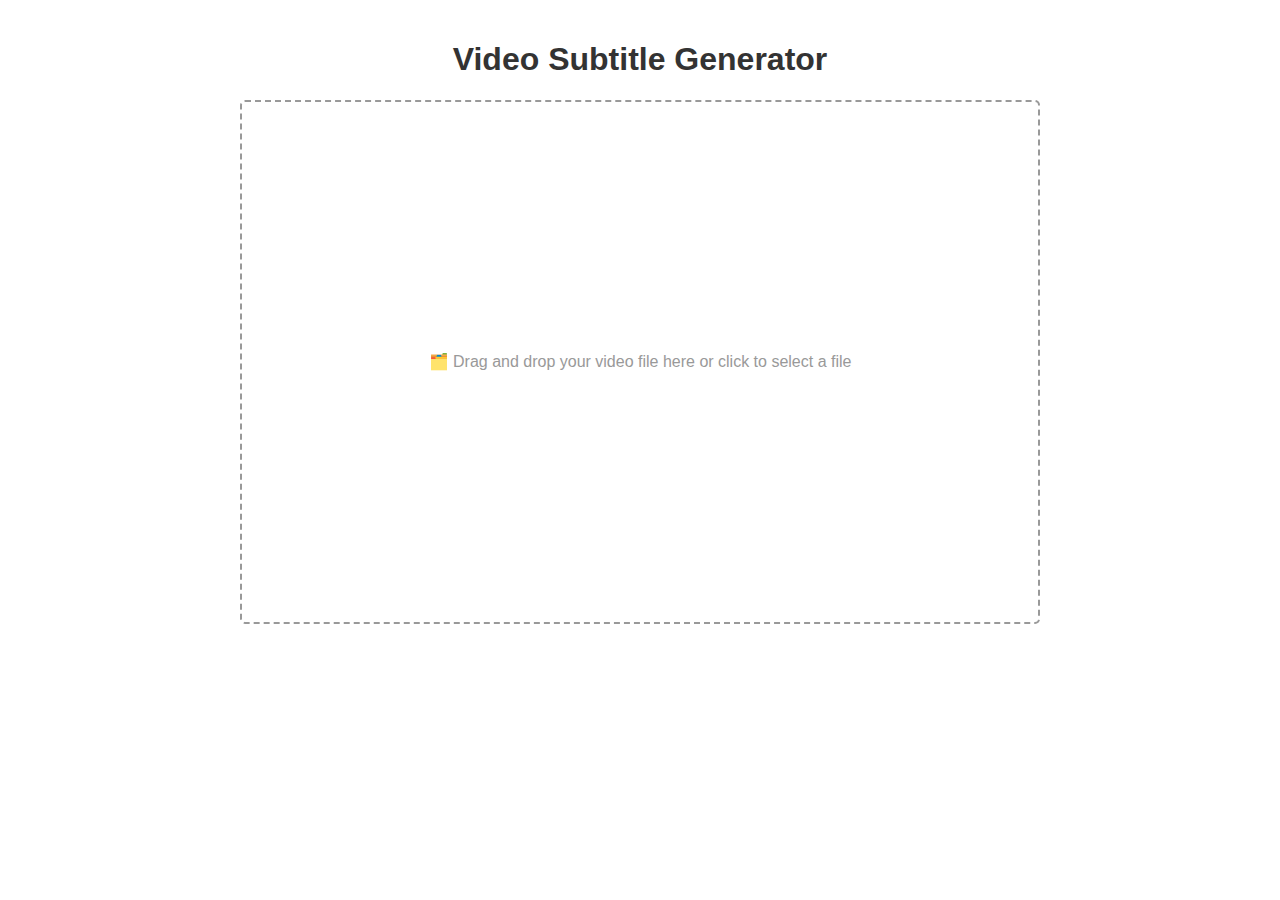
<file: index.html>
<!doctype html>
<html lang="en">
  <head>
    <meta charset="UTF-8" />
    <meta name="viewport" content="width=device-width, initial-scale=1.0" />
    <title>Video Subtitle Generator</title>
    <link rel="stylesheet" href="css/base.css" />
    <link rel="stylesheet" href="css/layout.css" />
    <link rel="stylesheet" href="css/component.css" />
  </head>
  <body>
    <div id="dropzonePage">
      <div class="container">
        <h1>Video Subtitle Generator</h1>
        <div class="dropzone" id="dropzone">
          <p>🗂️ Drag and drop your video file here or click to select a file</p>
          <input type="file" id="fileInput" accept="video/*" />
        </div>
      </div>
    </div>

    <div id="editorPage" style="display: none">
      <div class="pane">
        <div class="left-pane">
          <div class="video-box">
            <video id="videoPlayer" controls></video>
            <div class="subtitle">
              <p class="sound-word"></p>
              <p class="description"></p>
            </div>
          </div>
          <br />
          <div class="video-track-box">
            <div class="video-track">
              <div class="preview-thumbnails"></div>
              <div class="inactive-area left"></div>
              <div class="inactive-area right"></div>
              <div class="active-area">
                <div class="time-tag">
                  <div class="time-tag-text"></div>
                </div>
                <div class="left-handle"></div>
                <div class="right-handle"></div>
              </div>
              <div class="current-time-bar"></div>
            </div>
          </div>
          <br />
          <button class="submit-button">generate</button>
          <!-- <button onclick="trimVideo()">generate</button> -->
          <br />
          <br />
        </div>
        <div class="right-pane">
          <!-- <div class="title">
            <h3>Styled Text List</h3>
          </div> -->
          <div class="sidebar-header">
            <div class="sidebar-title">Styled Text List</div>
          </div>
          <div id="styleList"></div>
        </div>
      </div>
    </div>

    <script type="module" src="js/app.js"></script>
  </body>
</html>
</file>
<file: css/base.css>
body {
  font-family: Arial, sans-serif;
  margin: 0;
  padding: 0;
}

h1 {
  color: #333;
}

video {
  top: 0;
  left: 0;
  width: 100%;
  height: 100%;
  object-fit: contain;
  border-radius: 5px;
  display: block;
}
</file>
<file: css/layout.css>
.container {
  max-width: 800px;
  margin: 0 auto;
  padding: 20px;
  text-align: center;
}

.pane {
  display: flex;
  width: 100%;
}

.left-pane {
  position: relative;
  width: 55%;
  margin: 30px;
  background-color: #fff;
  /* border-radius: 0.5rem; */
  /* box-shadow: 0 4px 6px rgba(0, 0, 0, 0.1); */
  padding: 1rem;
  border: 1px solid #e5e7eb;
  border-radius: 0.5rem;
}

.right-pane {
  width: 30%;
  margin: 30px;
  background-color: #fff;
  /* border-radius: 0.5rem; */
  /* box-shadow: 0 4px 6px rgba(0, 0, 0, 0.1); */
  padding: 1rem;
  border: 1px solid #e5e7eb;
  border-radius: 0.5rem;
}
</file>
<file: css/component.css>
.dropzone {
  display: flex;
  justify-content: center;
  align-items: center;
  border: 2px dashed #999;
  border-radius: 5px;
  padding: 20px;
  cursor: pointer;
  margin-top: 20px;
  height: 30rem;
  transition: background-color 0.3s;
}

.dropzone p {
  margin: 0;
  padding: 0;
  color: #999;
}

.dropzone input {
  display: none;
}


.subtitle {
  width: 100%;
  position: absolute;
  display: none;
  justify-content: center;
  align-items: center;
  background-color: rgba(0, 0, 0, 0.7);
  bottom: 5rem;
  padding: 0.5rem 0;
}

.subtitle .sound-word {
  color: #fff;
  font-size: 2rem;
  margin: 0 0.5rem;
}

.subtitle .description {
  color: #fff;
  font-size: 1.5rem;
  margin: 0 0.5rem
}

.video-box {
  position: relative;
  width: 100%;
}

.video-track-box {
  width: 100%;
  box-sizing: border-box;
  padding: 0 10px;
  background: #626262;
  /* round-corner */
  border-radius: 5px;
}

.submit-button {
  position: absolute;
  right: 1rem;
  width: fit-content;
  background-color: #3562E3;
  color: white;
  padding: 0.5rem 1rem;
  border-radius: 0.5rem;
  border: none;
  cursor: pointer;
  transition: background-color 0.2s;
}

button:hover {
  background-color: #1A3071;
}

.video-track {
  height: 100px;
  position: relative;
  background-color: #E0E2E5;
}

.preview-thumbnails {
  width: 100%;
  height: 100%;
  background-color: #ddd;
  display: flex;
  overflow-x: hidden;
}

.preview-thumbnails img {
  height: 100%;
}

.inactive-area {
  position: absolute;
  top: 0;
  height: 100%;
  background-color: rgba(0, 0, 0, 0.4);
  z-index: 1;
}

.inactive-area.left {
  left: 0;
}

.inactive-area.right {
  right: 0;
}

.active-area {
  position: absolute;
  top: 0;
  width: 100%;
  height: 100%;
  background-color: rgba(255, 255, 255, 0.12);
  z-index: 2;
}

.time-tag {
  display: flex;
  align-items: center;
  justify-content: center;
  position: absolute;
  right: 5px;
  height: 100%;
  z-index: 3;
}

.time-tag .time-tag-text {
  padding: 3px;
  /* background-color: black with transparent */
  background-color: rgba(0, 0, 0, 0.5);
  color: #fff;
}

.left-handle,
.right-handle {
  position: absolute;
  top: 0;
  width: 10px;
  height: 100%;
  background: linear-gradient(to bottom, #c3d9ff, #8da2ff, #6f5cff);
  border: 0.5px solid rgba(53, 98, 227, 0.3);
  box-shadow: 0 0 5px rgba(53, 98, 227, 0.3);
  box-sizing: border-box;
  cursor: ew-resize;
  z-index: 3;
}

.left-handle {
  left: -10px;
  border-radius: 5px 0 0 5px;
}

.right-handle {
  right: -10px;
  border-radius: 0 5px 5px 0;
}

.current-time-bar {
  position: absolute;
  top: 0;
  width: 2px;
  height: 100%;
  background-color: red;
  z-index: 4;
}

.right-pane .title {
  display: flex;
  font-size: 1.5rem;
  justify-content: center;
  align-items: center;
}

.right-pane .title h3 {
  font-size: 1.125rem;
  font-weight: 600;
  margin-bottom: 1rem;
}

#styleList {
  list-style-type: none;
  padding: 0;
}

#styleList li {
  cursor: pointer;
  margin-bottom: 5px;
}

.style-preview {
  display: flex;
  justify-content: center;
  align-items: center;
  text-align: center;
  padding: 20px;
  background: rgba(0, 0, 0, 0.7);
  border-radius: 5px;
  height: 30px;
}

.subtitle-item {
  display: flex;
  justify-content: space-between;
  align-items: center;
  padding: 1rem;
  background-color: #fff;
  border-radius: 0.5rem;
  /* box-shadow: 0 2px 4px rgba(0, 0, 0, 0.1); */
  margin: 0.5rem 0;
  border: 1px solid #e5e7eb;
  border-radius: 0.5rem;
}

.subtitle-info {
  display: flex;
  flex-direction: column;
}

.subtitle-time {
  font-size: 0.75rem;
  margin-bottom: 0.5rem;
  color: #6b7280;
}

.subtitle-nonspeech {
  font-size: 0.875rem;
  font-weight: 500;
  margin-bottom: 0.5rem;
}

.subtitle-description {
  font-size: 0.700rem;
  font-weight: 300;
}

.subtitle-actions {
  display: flex;
  width: fit-content;
  height: fit-content;
  align-items: center;
  gap: 0.5rem;
}

.action-btn {
  padding: 0.5rem;
  border-radius: 9999px;
  background-color: transparent;
  border: none;
  cursor: pointer;
}

.action-btn:hover {
  background-color: #f3f4f6;
}

.action-btn svg {
  height: 1rem;
  width: 1rem;
  color: #2563eb;
}

.sidebar-header {
  border-bottom: 1px solid #e5e7eb;
  padding: 1rem;
}
.sidebar-title {
  font-size: 1.125rem;
  font-weight: 600;
}

.popover {
  position: absolute;
  z-index: 1000;
  background-color: white;
  border: 1px solid #ccc;
  border-radius: 4px;
  padding: 10px;
  box-shadow: 0 2px 5px rgba(0, 0, 0, 0.15);
  min-width: 200px;
}

.grid {
  display: grid;
  grid-template-columns: 6rem 6rem;
  gap: 1rem;
}
.form-group {
  display: flex;
  flex-direction: column;
  gap: 0.5rem;
}
label {
  font-weight: 500;
  font-size: 0.700rem;
}
select, input {
  padding: 0.5rem;
  border: 1px solid #ccc;
  border-radius: 0.25rem;
}
input[type="color"] {
  padding: 0.25rem;
  width: 100%
}
</file>
